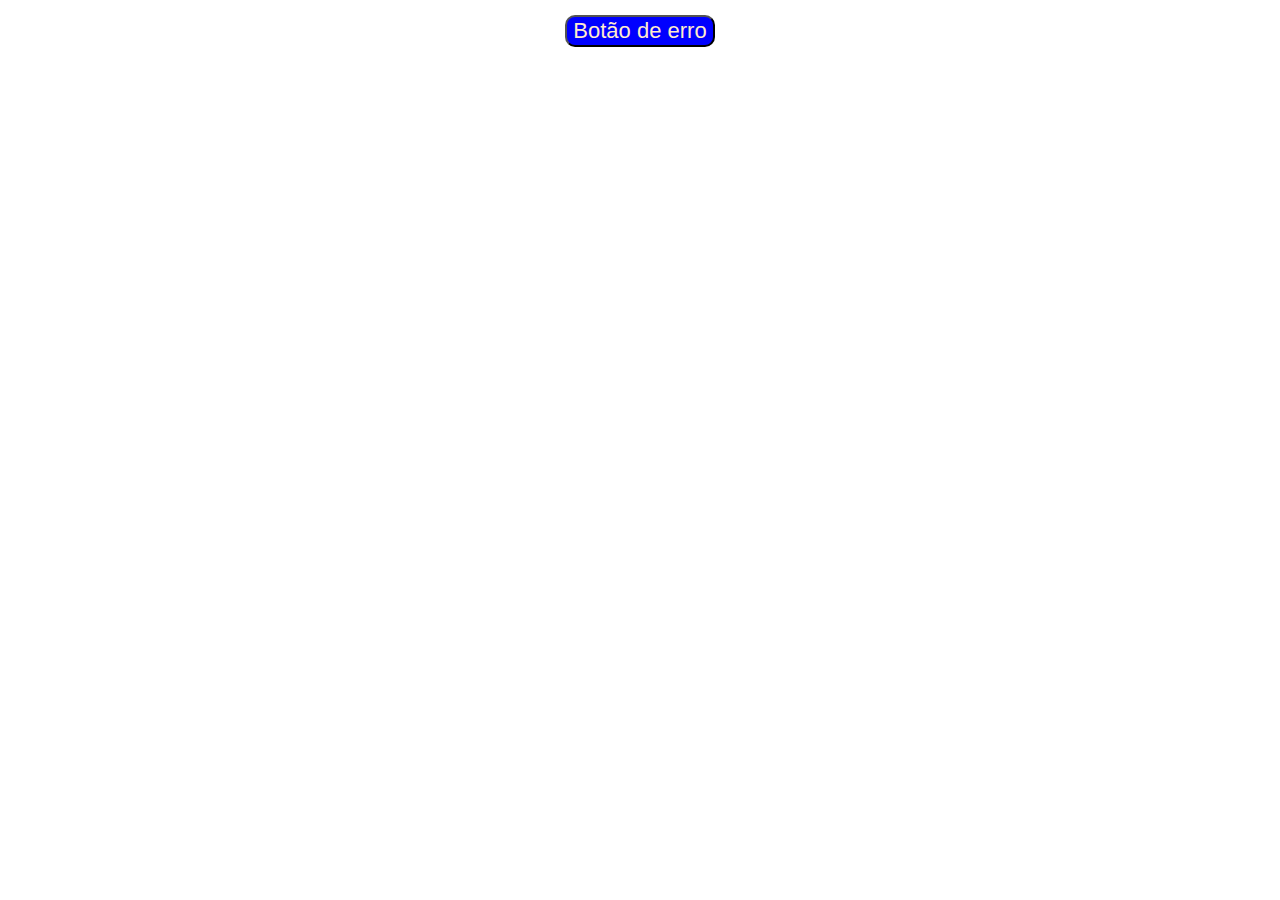
<file: Graphical-User-Interface/templates/index.html>
<!DOCTYPE html>
<html lang="en">
<head>
  <meta charset="UTF-8">
  <meta http-equiv="X-UA-Compatible" content="IE=edge">
  <meta name="viewport" content="width=device-width, initial-scale=1.0">
  <title>Document</title>

  <script
    type="text/javascript"
    src="controle.js">
  </script>

  <link rel="stylesheet" type="text/css" href="style.css">
</head>

<body>
  <div id="imagem_erro"></div>

  <script src="https://ajax.googleapis.com/ajax/libs/jquery/2.1.1/jquery.min.js"></script>

  <div class="container">
    <button id="btn_erro" class="azul" imagens="https://t.ctcdn.com.br/TXRDiz9zg4RRFy6dGyT9CmC9xps=/i261326.jpeg"
    onclick="carrega_imagens($('#imagem_erro'), $(this))">Botão de erro</button>
</div>
<script>tela_azul()</script>
</body>
</html>
</file>
<file: Graphical-User-Interface/templates/style.css>
@import url('https://fonts.googleapis.com/css2?family=Open+Sans:ital@1&display=swap');

#imagem_erro{
    width: 100%;
    height: 100%;
    line-height: 50px;
    text-align:center;
    color: blue;
}

.azul{
    color: blanchedalmond;
    background-color: blue;
    transition: all 0.25s ease-in-out;
}
.branco{
    color: black;
    background-color: white;
    transition: all 0.25s ease-in-out;
}
button{
    border-radius: 10px;
    font-size: 22px;
}
div.container{
    width: 100%;
    height: 100%;
    line-height: 50px;
    text-align:center;
}
</file>
